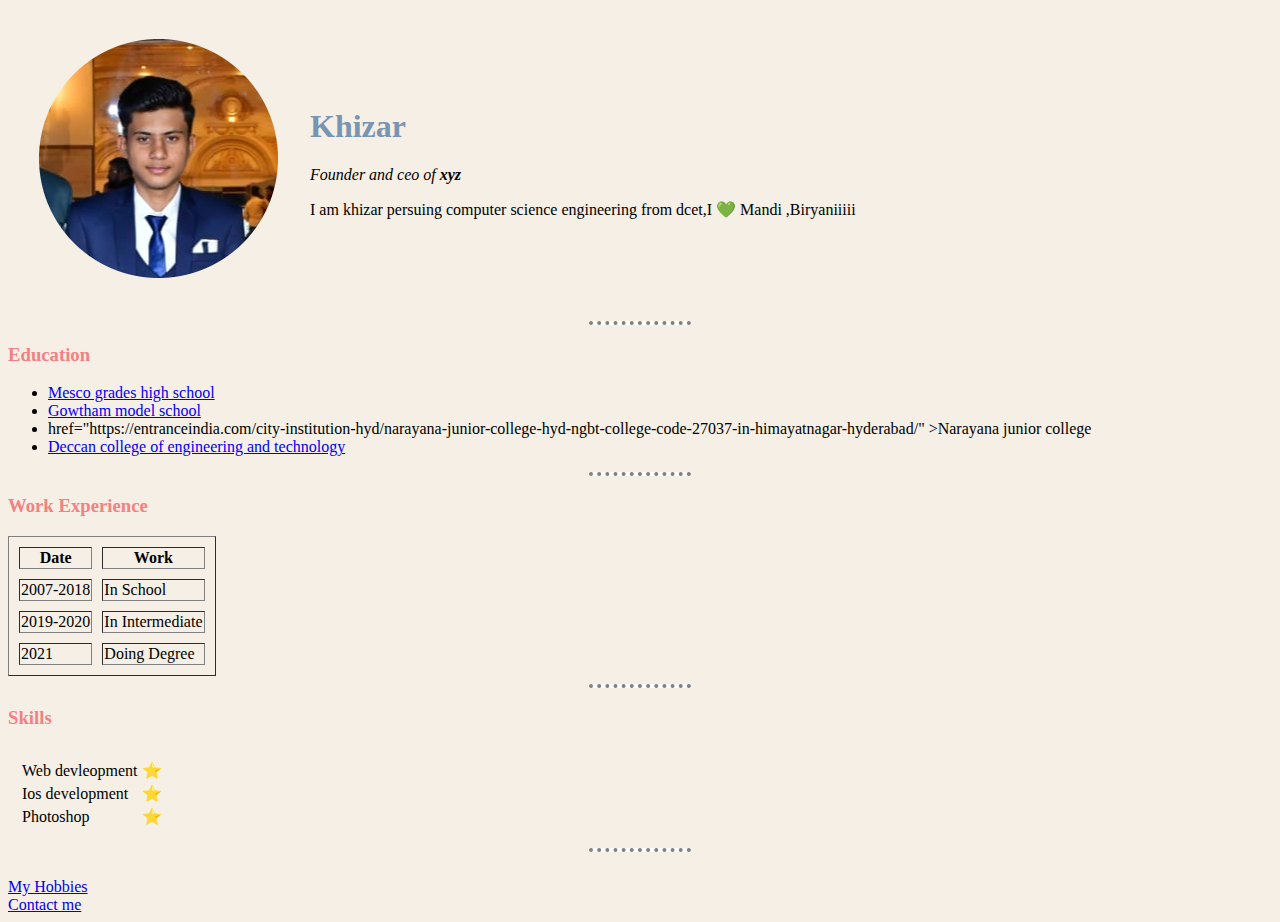
<file: index.html>
<!DOCTYPE html>
<html>
  <head>
    <meta charset="utf-8" />
    <meta name="description" content="Khizar personal website" />
    <title>Khizar Personal Website</title>
    <link rel="stylesheet" href="css/styles.css" />
  </head>

  <body>
    <table cellspacing="30">
      <tr>
        <td>
          <img src="images/khizar.png" alt="Khizar-image" />
        </td>
        <td>
          <h1>Khizar</h1>
          <p>
            <em>Founder and ceo of <strong>xyz</strong> </em>
          </p>
          <p>
            I am khizar persuing computer science engineering from dcet,I 💚
            Mandi ,Biryaniiiii
          </p>
        </td>
      </tr>
    </table>
    <hr size="2" />
    <h3></h3>
    <h3>Education</h3>
    <ul>
      <li>
        <a href="https://indiapl.com/telangana/mesco-grades-high-school-429792"
          >Mesco grades high school</a
        >
      </li>
      <li>
        <a
          href="https://www.justdial.com/Hyderabad/Gowtham-Model-School-Beside-Syndicate-Bank-Mehdipatnam/040PXX40-XX40-100307103114-L5W1_BZDET"
          >Gowtham model school</a
        >
      </li>
      <li>
        <a>
          href="https://entranceindia.com/city-institution-hyd/narayana-junior-college-hyd-ngbt-college-code-27037-in-himayatnagar-hyderabad/"
          >Narayana junior college</a
        >
      </li>
      <li>
        <a href="http://deccancollege.ac.in/"
          >Deccan college of engineering and technology</a
        >
      </li>
    </ul>
    <hr size="2" />
    <h3>Work Experience</h3>
    <table border="1" cellspacing="10">
      <thead>
        <tr>
          <th>Date</th>
          <th>Work</th>
        </tr>
      </thead>
      <tbody>
        <tr>
          <td>2007-2018</td>
          <td>In School</td>
        </tr>
        <tr>
          <td>2019-2020</td>
          <td>In Intermediate</td>
        </tr>
        <tr>
          <td>2021</td>
          <td>Doing Degree</td>
        </tr>
      </tbody>
    </table>
    <hr size="2" />
    <h3>Skills</h3>
    <table cellspacing="10">
      <tr>
        <td>
          <table>
            <tr>
              <td>Web devleopment</td>
              <td>⭐</td>
            </tr>
            <tr>
              <td>Ios development</td>
              <td>⭐</td>
            </tr>
            <tr>
              <td>Photoshop</td>
              <td>⭐</td>
            </tr>
          </table>
        </td>
      </tr>
    </table>

    <hr size="2" />
    <br />
    <a href="hobbies.html">My Hobbies</a><br />
    <a href="contact.html">Contact me</a><br />
  </body>
</html>
</file>
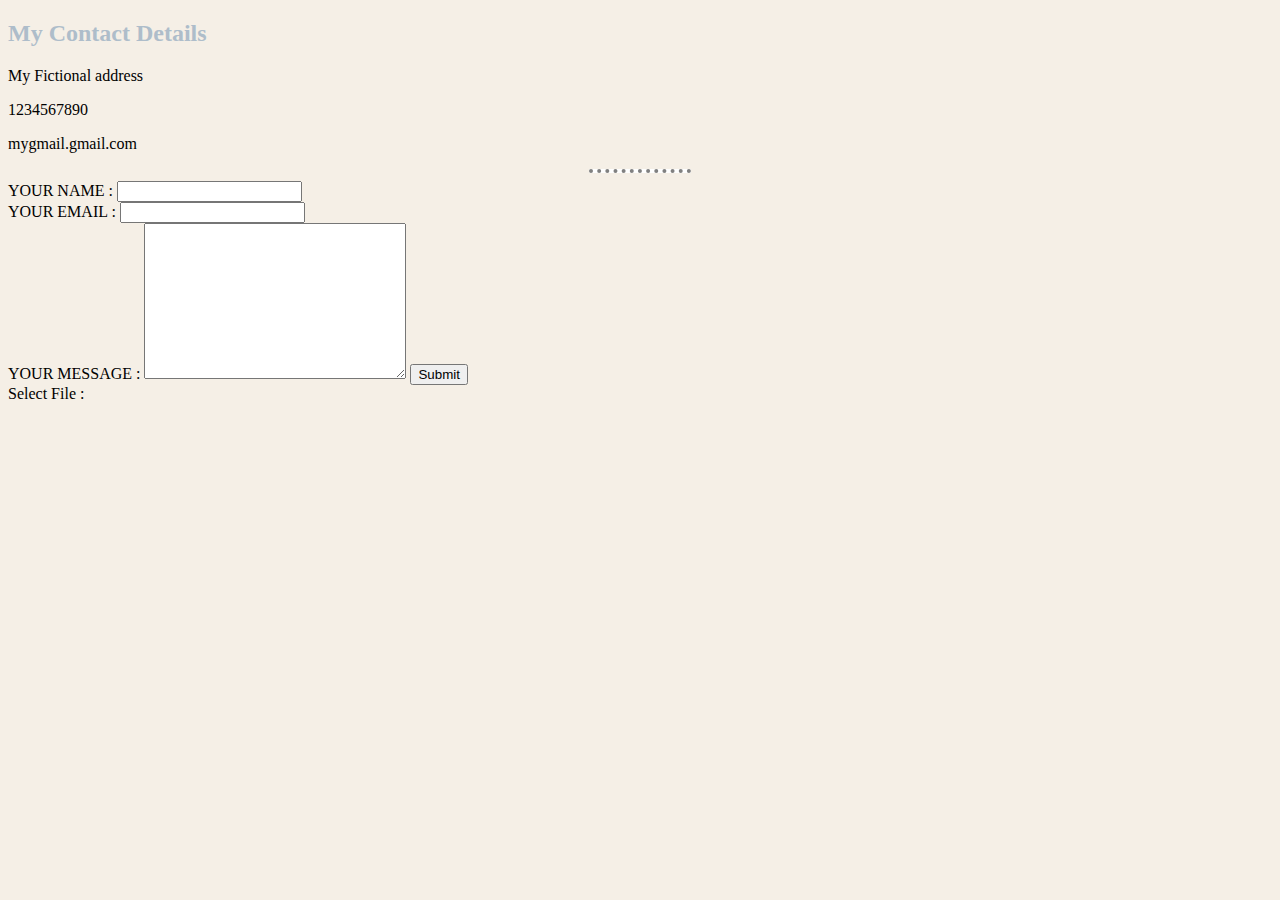
<file: contact.html>
<!DOCTYPE html>
<html lang="en" dir="ltr">
  <head>
    <meta charset="utf-8">
    <title>HTML Inputs</title>
    <link rel="stylesheet" href="css/styles.css">
    
  </head>
  <body>
    <h2>My Contact Details</h2>
    <p>My Fictional address</p>
    <p>1234567890</p>
    <p>mygmail.gmail.com</p>
    <hr>
    <form action ="mailto:khizardazz@gmail.com" method="post" enctype="text/plain" >
      <label>YOUR NAME :  </label>
      <input type="text" name="yourname" value=""><br>
      <label>YOUR EMAIL :  </label>
      <input type="email" name="Youremail" value=""><br>
      <label>YOUR MESSAGE :</label>
      <textarea name="your name" rows="10" cols="30"></textarea>

      <input type="submit"><br>
      <label >Select File : </label>
    </form>
  </body>
</html>
</file>
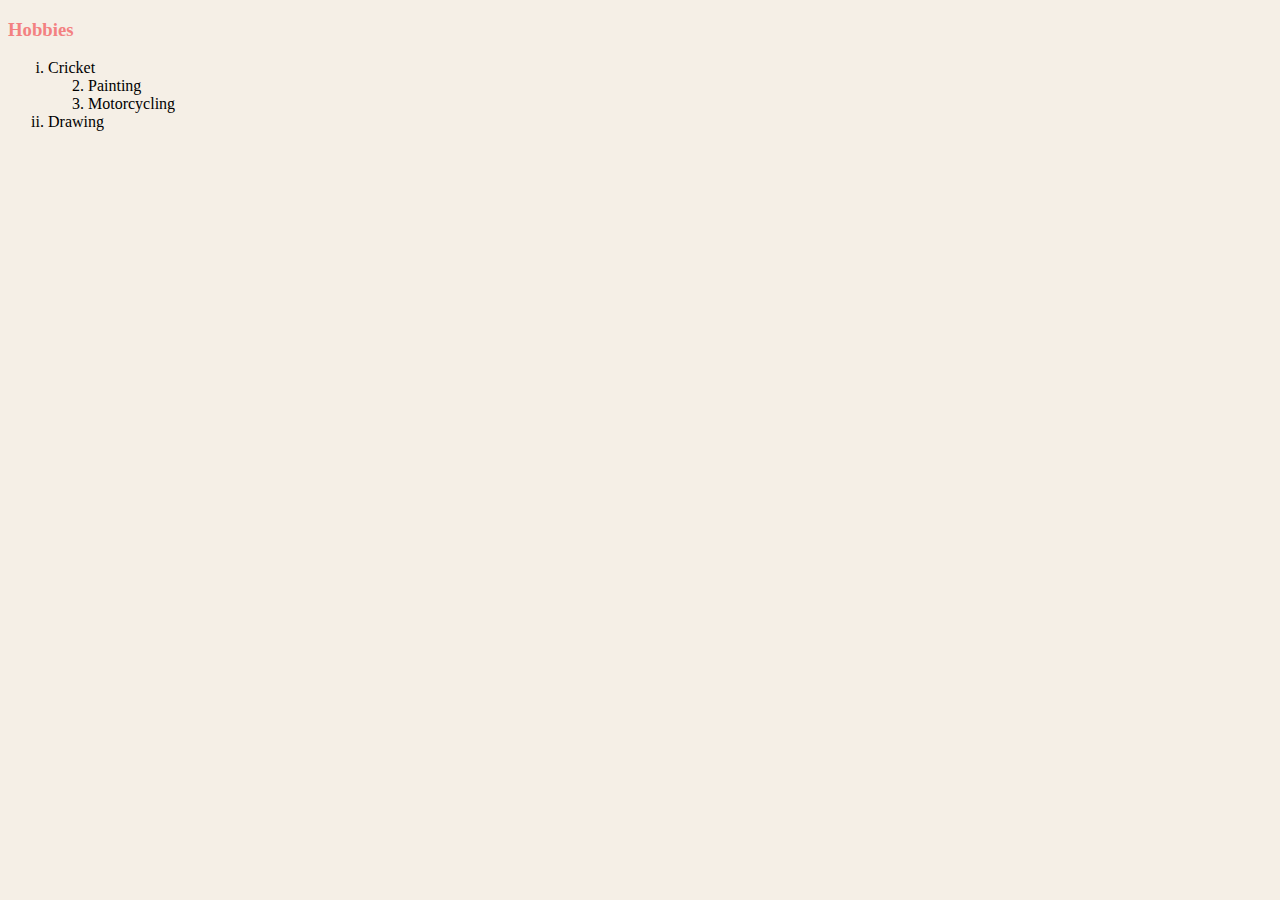
<file: hobbies.html>
<!DOCTYPE html>
<html lang="en" dir="ltr">

<head>
  <meta charset="utf-8">
  <title>MY HOBBIES</title>
  <link rel="stylesheet" href="css/styles.css">
  
</head>

<body>
  <h3>Hobbies</h3>
  <ol type="i">
    <li>Cricket</li>
    <ol type="1" start="2">
      <li>Painting</li>
      <li>Motorcycling</li>
    </ol>
    <li>Drawing</li>

  </ol>
</body>

</html>
</file>
<file: css/styles.css>
body{
    background-color: #F5EFE6;
  }
  hr{
    background-color: white;

    border-style:none;
    border-top-style:dotted;

    border-color: grey;
    border-width: 4px;

    width: 8%;
  }
  h1
  {
    color: #7895B2;
  }
  h2{
    color: #AEBDCA;
  }
  h3{
    color: #F38181;

  }
</file>
